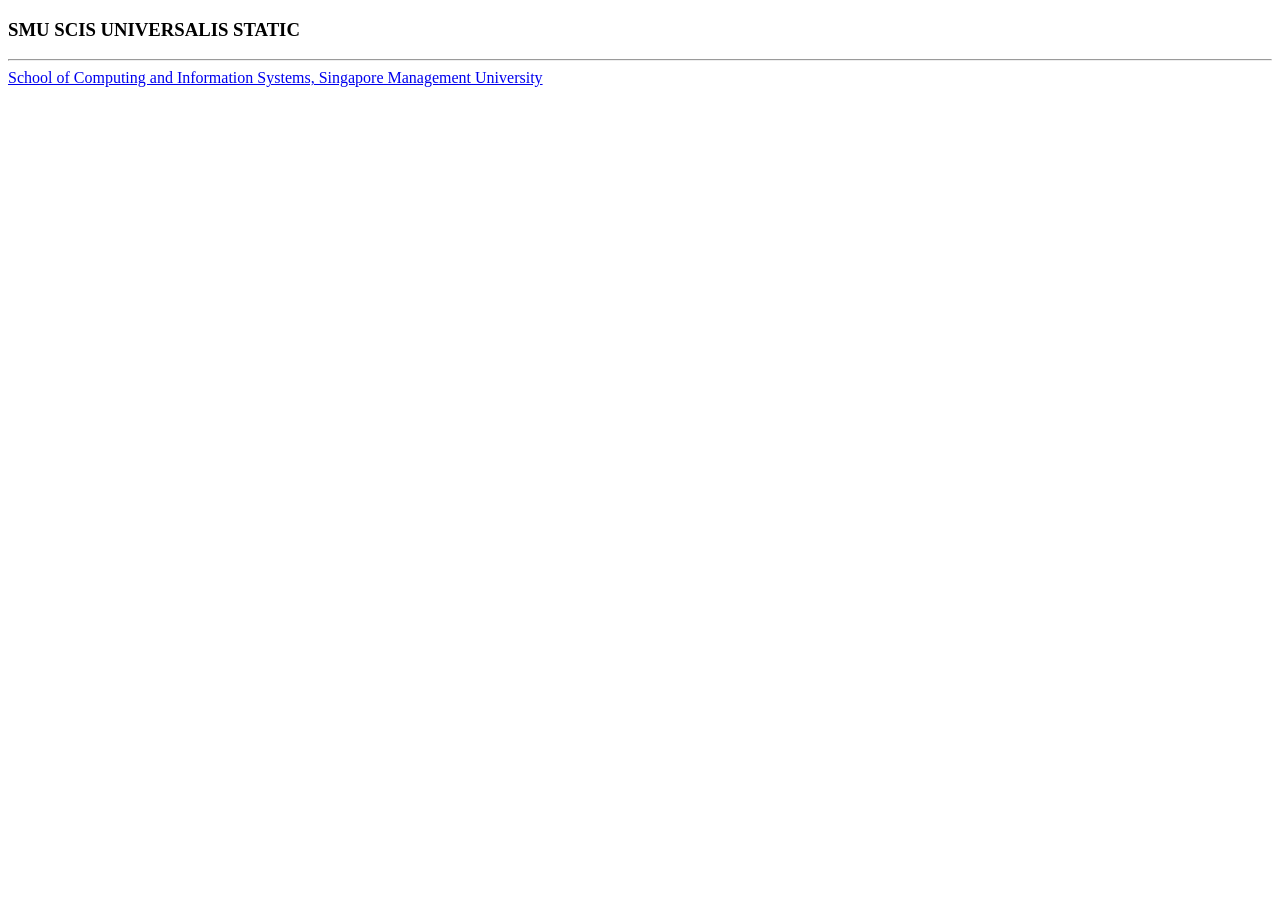
<file: index.html>
<!doctype html>
<html lang="en">
<head>
  <meta charset="utf-8">
  <title>SMU SCIS UNIVERSALIS STATIC </title>
  <meta name="description" content="SMU SIS STATIC STORAGE SUPPORT">
</head>
<body>
  <h3> SMU SCIS UNIVERSALIS STATIC </h3><hr/>
  <a href="http://www.sis.smu.edu.sg/"> School of Computing and Information Systems, 
    Singapore Management University </a>
</body>
</html>
</file>
